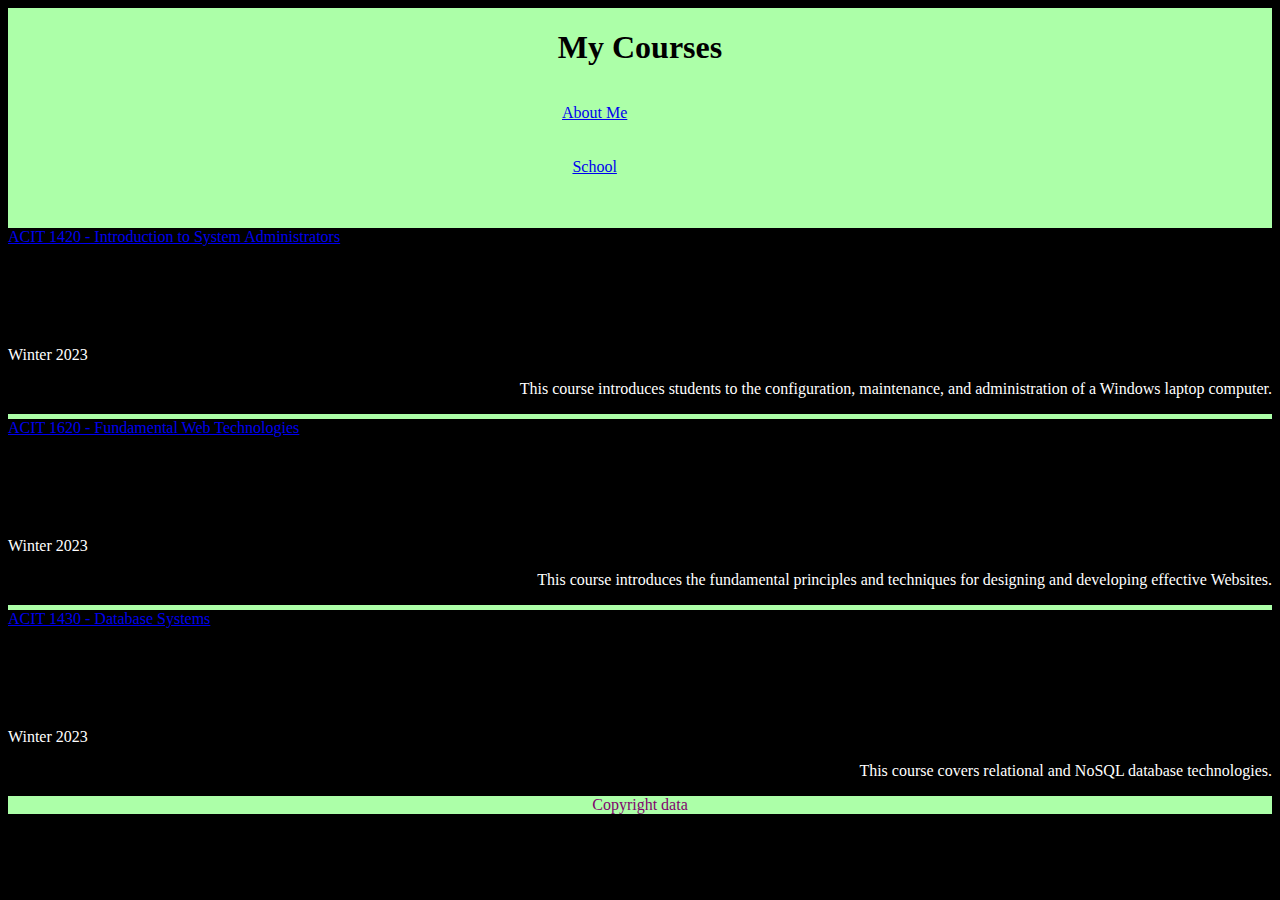
<file: misc/courses.html>
<!DOCTYPE html>
<html lang="en">
  <head>
    <meta charset="utf-8">
    <link rel="preconnect" href="https://fonts.googleapis.com">
    <link rel="preconnect" href="https://fonts.gstatic.com" crossorigin>
    <link href="https://fonts.googleapis.com/css2?family=Montserrat:wght@100&display=swap" rel="stylesheet">
    <link rel="stylesheet" href="../css/styles.css">
    <title>Courses</title>
  </head>
  <body>
    <header>
      <nav class="navContainer">
        <h1 class="h1InOther">My Courses</h1>
        <ul>
          <li class="navLinks"><a href="../index.html">About Me</a></li>
          <li class="navLinks"><a href="school.html">School</a></li>
        </ul>
      </nav>
    </header>
    <main>
      <div class="courseList">
       <article>
        <div class="course1">
          <a
            href="https://www.bcit.ca/outlines/20231089202/"
            title="ACIT 1420"
            target="_blank"
          >ACIT 1420 - Introduction to System Administrators</a>
          <div class="courseDate">
            <p>Winter 2023</p>
          </div>
          <div class="courseDescriptionBorder">
            <p>This course introduces students to the configuration, maintenance, and administration of a Windows laptop computer.</p>
          </div>
        </div>
       </article>

       <article>
        <div class="course2">
          <a 
            href="https://www.bcit.ca/outlines/20231089205/"
            title="ACIT 1620"
            target="_blank"
          >ACIT 1620 - Fundamental Web Technologies </a> 
          <div class="courseDate">
            <p>Winter 2023</p>
          </div>
        </div> 
        <div class="courseDescriptionBorder">
          <p>This course introduces the fundamental principles and techniques for designing and developing effective Websites.</p>
        </div>
       </article>

       <article>
        <div class="course3">
          <a
            href="https://www.bcit.ca/outlines/20231089206/"
            title="ACIT 1630"
            target="_blank"
          >ACIT 1430 - Database Systems</a>
          <div class="courseDate">
            <p>Winter 2023</p>
          </div>
        </div>
        <div class="courseDescription3">
          <p>This course covers relational and NoSQL database technologies.</p>
        </div>
       </article>

      </div>
    </main>
    <footer>
      <p>Copyright data</p>
    </footer>
  </body>
</html>
</file>
<file: css/styles.css>
body {
  background-color: black;
  color: white;
}

nav {
  background-color: white;
  text-align: center;
}

h2 {
  color: #ff6161;
}

h3 {
  color: #00aed1;
}

footer {
  text-align: center;
  background-color: #ACFFA8;
  color: #81036E;
}

.AboutMe {
  color: #12ba2e;
}

.h1InIndex {
  color: #81036E;
  font-family: 'Montserrat', sans-serif;
}

.h1InOther {
  color: black
}

.navLinks {
  display: inline-flex;
  list-style: none;
}

.grid {
  display: grid;
  grid-template-columns: repeat(2, 1fr);
  grid-gap: 20px;
}

.gridText {
  grid-column: 1;
}

.gridText p:first-of-type {
  margin-bottom: 300px;
}

.gridImage {
  grid-column: 2;
  display: flex;
  align-items: center;
  justify-content: center;
}

.navContainer {
  display: flex;
  flex-direction: column;
  align-items: center;
  background-color: #ACFFA8;
}

@media screen and (max-width: 600px) {
  .navLinks {
    display: flex;
    justify-content: center;
  }

  .courseList {
    display: grid;
    grid-template-rows: repeat(3,1fr);
    gap: 5px;
  }

  .courseDescriptionBorder {
    border-bottom: solid 5px #ACFFA8;
    text-align: left;
  }
}

@media screen and (min-width: 600px) {
  .navLinks {
    display: grid;
    grid-template-rows: repeat(3,1fr);
    grid-template-columns: 1fr 2fr;
  }

  .courseDate {
    margin-top: 100px;
  }

  .courseDescriptionBorder {
    border-bottom: solid 5px #ACFFA8;
    text-align: right;
  }

  .courseDescription3 {
    text-align: right;
  }
}
</file>
